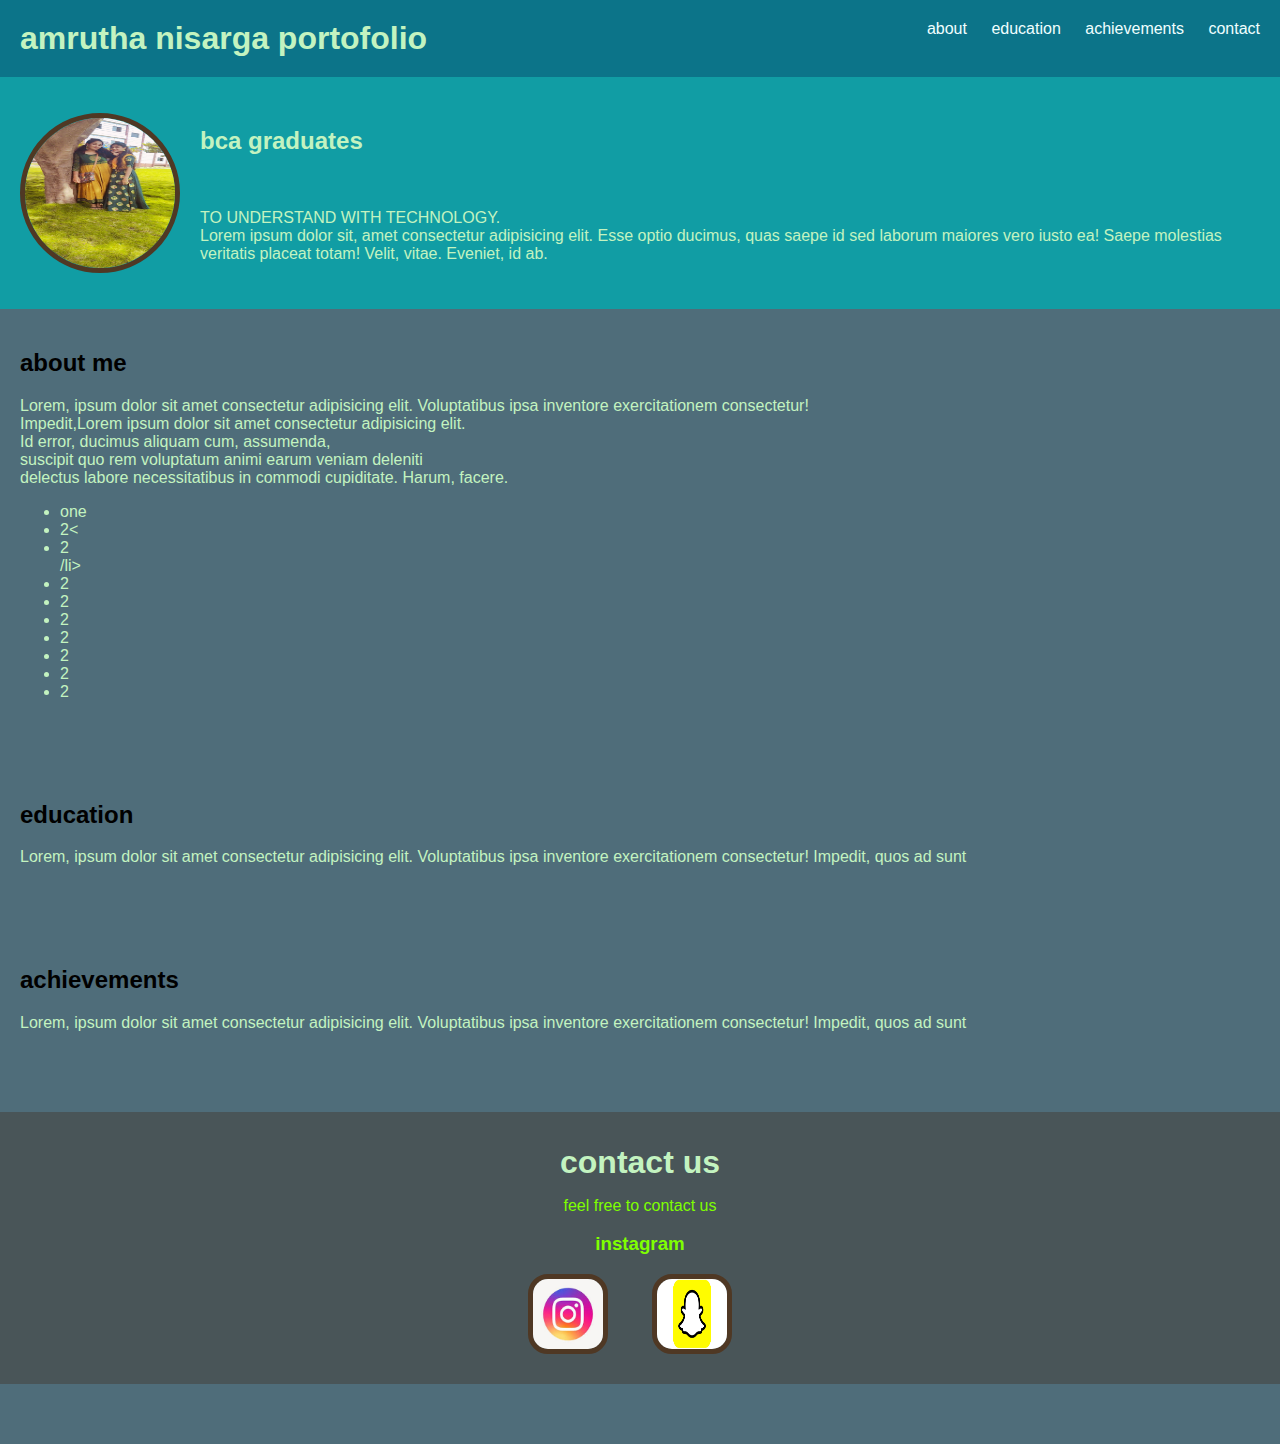
<file: index.html>
<!DOCTYPE html>
<html lang="en">
<head>
    <meta charset="UTF-8">
    <meta name="viewport" content="width=device-width, initial-scale=1.0">
    <title>Document</title>
    <link rel="stylesheet" href="j1.css">
</head>
<body bgcolor="4F6D7A">
    <nav>
        <div class="container">
            <h1>amrutha nisarga portofolio</h1>
            <ul><li><a href="#about"> about</a></li>
                 <li><a href="#education">education</a></li>
                 <li><a href="#achievements">achievements </a></li>
                <li><a href="#contact">contact</a></li></ul>

        </div>
    </nav>
    <header>
        <div class="container">
            <div class="pr">
                <img src="an.jpg">
                <div class="pr1">
                    
                   <h2>bca graduates</h2> <br>
                    <p>TO UNDERSTAND WITH TECHNOLOGY.<br> Lorem ipsum dolor sit, amet consectetur adipisicing elit.
                         Esse optio ducimus, quas saepe id sed laborum maiores vero iusto ea!
                         Saepe molestias veritatis placeat totam! Velit, vitae. Eveniet, id ab.</p>
                </div>
            </div>
        </div>
        
    </header>
    <main>
        <section id="about">
            <div class="container">
                <h2>about me</h2>
                <p>Lorem, ipsum dolor sit amet consectetur adipisicing elit. Voluptatibus ipsa inventore exercitationem consectetur! <br>
                    Impedit,Lorem ipsum dolor sit amet consectetur adipisicing elit.<br> Id error, ducimus aliquam cum, assumenda, <br>
                    suscipit quo rem voluptatum animi earum veniam deleniti <br>delectus labore necessitatibus in commodi cupiditate. Harum, facere.<br>
                   <ul><li>one</li>
                <li>2<<li>2</li>/li>
                <li>2</li><li>2</li><li>2</li><li>2</li><li>2</li><li>2</li><li>2</li></ul></p>
                  
            </div>
        </section>
    </main>
    <main>
        <section id="education">
            <div class="container">
                <h2>education</h2>
                <p>Lorem, ipsum dolor sit amet consectetur adipisicing elit. <r></r>Voluptatibus ipsa inventore exercitationem consectetur! Impedit, quos ad sunt </p>
                  
            </div>
        </section>
    </main>
    <main>
        <section id="achievements">
            <div class="container">
                <h2>achievements</h2>
                <p>Lorem, ipsum dolor sit amet consectetur adipisicing elit. Voluptatibus ipsa inventore exercitationem consectetur! Impedit, quos ad sunt </p>
                  
            </div>
        </section>
    </main>
    <main>
        <section id="contact">
            <div class="container">
                <h1 class="cl0">contact us</h1>
                <div class="cl">
                    <p>feel free to contact us</p>
               <h3>instagram</h3>
              <ul><li><a href="https://www.instagram.com/shraddhakapoor/?hl=en" target="_blank"><img src="insta.jpeg" alt="shradha" class="shradha"></a></li>
                <li><a href="https://www.snapchat.com/lens/7c4f140d6d8a42cf902e534fa8c3c110?type=SNAPCODE&metadata=01" target="_blank"><img src="snap.jpg" alt="snap" class="snap"></a></li></ul> 
            </div>
            </div>
        </section>
    </main>
</body>
</html>
</file>
<file: j1.css>
body{
    font-family: Arial, Helvetica, sans-serif;
   
   color:#C3F3C0 ;
   margin: 0;
   padding: 0;
}
.container{
    max-width: 1800px;
    margin: 0 auto;
    padding: 0 20px;
}
img{
    border-radius: 10%;
    height:160px;
    width:160px;
}
nav{
    background-color:#0c7489;
    padding:20px 0;
    position:sticky;
    top:0;
}
nav h1{
    margin:0;
    display:inline;
}
nav ul{
    list-style-type: none;
    margin: 0;
    padding: 0;
    float: right;
    display: inline;
    color: azure;

}
nav ul li{
    display: inline;
    margin-left: 20px;
    color: azure;
}
nav ul li a{
    color: azure;
    text-decoration: none;
    transition: 0.5s;
}
nav ul li a:hover{
    padding: 10px;
    background-color: #5C9EAD;
    color: azure;
}
header{
    background-color: #119da4;
    padding: 30px 0;
}
.pr{
    display:flex;
    align-items: center;
}
img{
    width: 150px;
    height: 150px;
    border-radius: 90%;
    border: 5px solid #4F3824;
    margin-right: 20px;

}
.pr1{
    flex: 1;

}
main{
    padding: 20px 0;
}
section{
    margin-bottom:40px;
}
section h2{
    color:black;

}
#contact{
background-color: rgb(73, 85, 88);
padding:10px;
text-align: center;
}
.cl0{
    margin-bottom: 10px;

}
.cl{
    color: chartreuse;
}
.cl p{
    margin-bottom: 0;


}
.cl ul{
    list-style: none;
    padding: 0;
}
.cl ul li{
    display: inline;
    margin: 0 10px;
}
.shradha{
    width: 70px;
    height: 70px;
    border-radius: 25%;
}
.shradha:hover{
    opacity: 0.7;
    cursor: pointer;
}
.snap{
    width: 70px;
    height: 70px;
    border-radius: 25%;
}
.snap:hover{
    opacity: 0.7;
    cursor: pointer;
}
</file>
